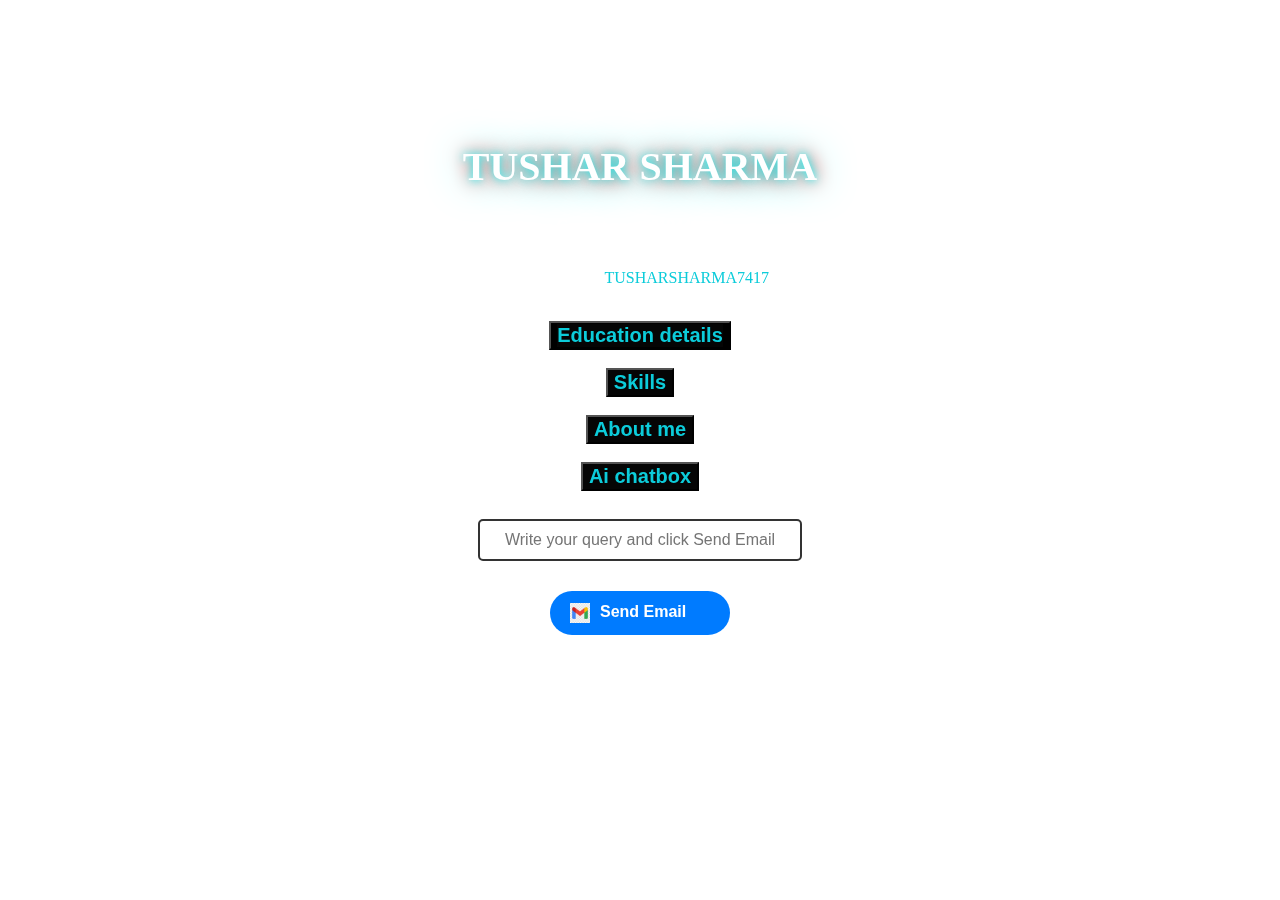
<file: index.html>
<!DOCTYPE html>
<html lang="en">

<head>
    <meta charset="UTF-8">
    <meta http-equiv="X-UA-Compatible" content="IE=edge">
    <meta name="viewport" content="width=device-width, initial-scale=1.0">
    <title>My profile</title>
    <link rel="stylesheet" href="INDEX.CSS">
</head>

<body>
    <video class="video-bg" autoplay loop muted playsinline>
        <source src="https://cdn.pixabay.com/video/2023/10/19/185628-876210577_large.mp4" type="video/mp4">
      </video>
    <header>
        <br><br><br><br><br><br>
        <h1 class="glow-text"><b>TUSHAR SHARMA</b></h1>

        <p>Contact no. : 931944****<br> Address : Begmabad Modinagar, Ghaziabad, Uttar Pradesh, INDIA (201204)</p>
        <p> Instagram Id : <a href="https://www.instagram.com/tusharsharma7417/?
hl=en">TUSHARSHARMA7417</a> <br></p><br>
    </header>
    <main>
        <section>
            <button id="b1"><h2 id="ed"><a href="/education details.html"> Education details</a></h2></button>
        </section>
        <br>
        <section>
            <button id="b2"><h2 id="sk"><a href="/SKILLS .HTML"> Skills</a></h2></button>
        </section>
        <br>
        <section>
            <button id="b3"><h2 id="am"><a href="/About me.html">About me</a></h2></button>
        </section>
        <br>
        <section>
            <button id="b4"><h2 id="ai1"><a href="/aichatbox.html">Ai chatbox</a></h2></button>
        </section>
    </main>
    <br>
    <input type="text" id="query" placeholder="Write your query and click Send Email">
    <button id="sendBtn">
        <img src="/gmail.jpg" alt="Mail Icon"> Send Email
    </button>
    <script src="index.js"></script>
    <footer>
        <p> Thank You </p>
    </footer>
</body>

</html>
</file>
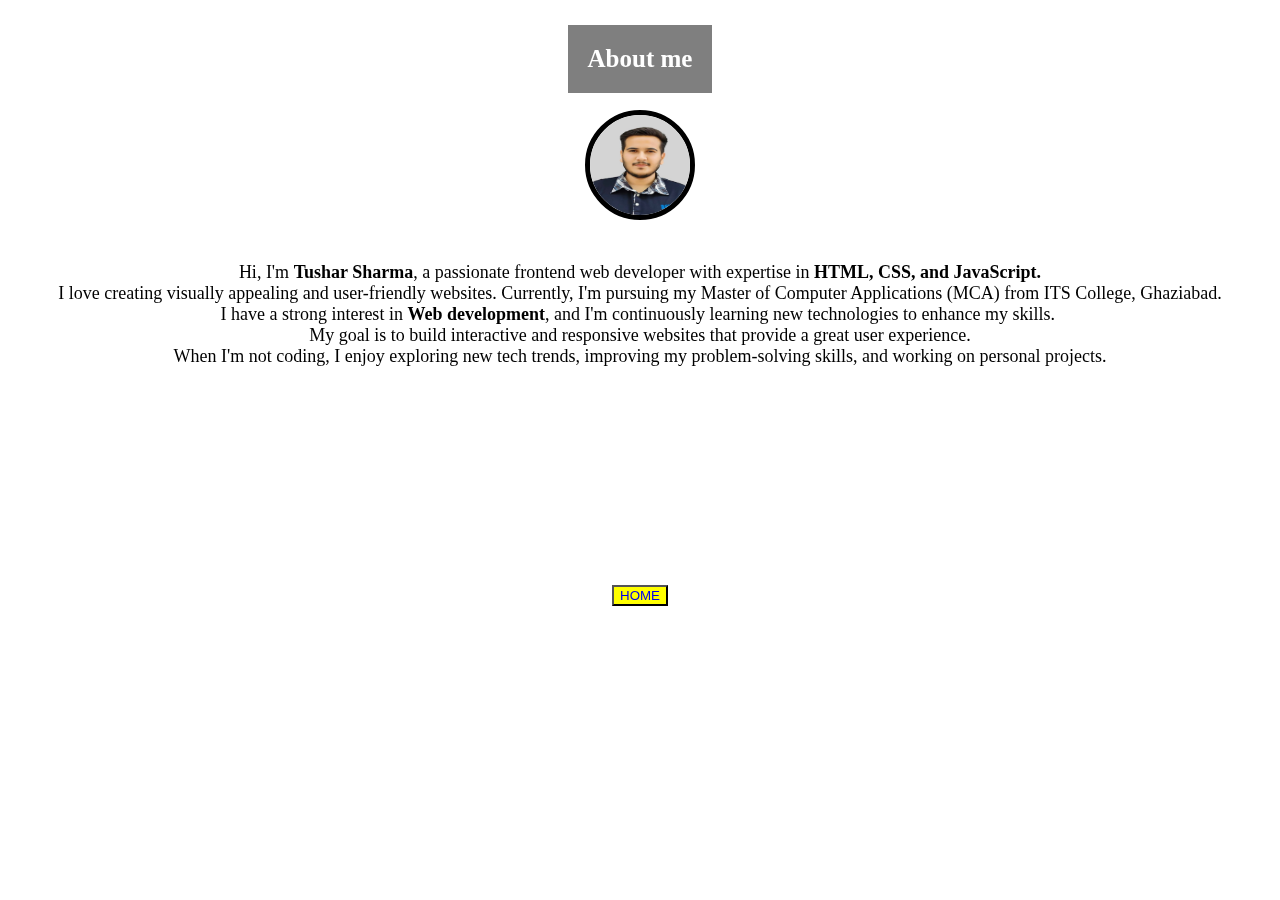
<file: About me.html>
<!DOCTYPE html>
<html lang="en">

<head>
    <meta charset="UTF-8">
    <meta http-equiv="X-UA-Compatible" content="IE=edge">
    <meta name="viewport" content="width=device-width, initial-scale=1.0">
    <title>About me</title>
    <link rel="stylesheet" href="aboutme.css">
</head>

<body>
    <video class="video-bg" autoplay loop muted playsinline>
        <source src="https://cdn.pixabay.com/video/2021/08/26/86461-593059274_large.mp4" type="video/mp4">
      </video>
    <header>
        <h1>About me</h1><br>
        <img src="/TS.jpeg" alt="profile picture"><br>
        <pre>Hi, I'm <b>Tushar Sharma</b>, a passionate frontend web developer with expertise in <b>HTML, CSS, and JavaScript.</b>
I love creating visually appealing and user-friendly websites. Currently, I'm pursuing my Master of Computer Applications (MCA) from ITS College, Ghaziabad.
I have a strong interest in <b>Web development</b>, and I'm continuously learning new technologies to enhance my skills. 
My goal is to build interactive and responsive websites that provide a great user experience.
When I'm not coding, I enjoy exploring new tech trends, improving my problem-solving skills, and working on personal projects.</pre>
        <br><br><br><br><br><br><br><br><br><br><br>
        <button id="bh"><a href="/index.html">HOME</a></button>
</body>

</html>
</file>
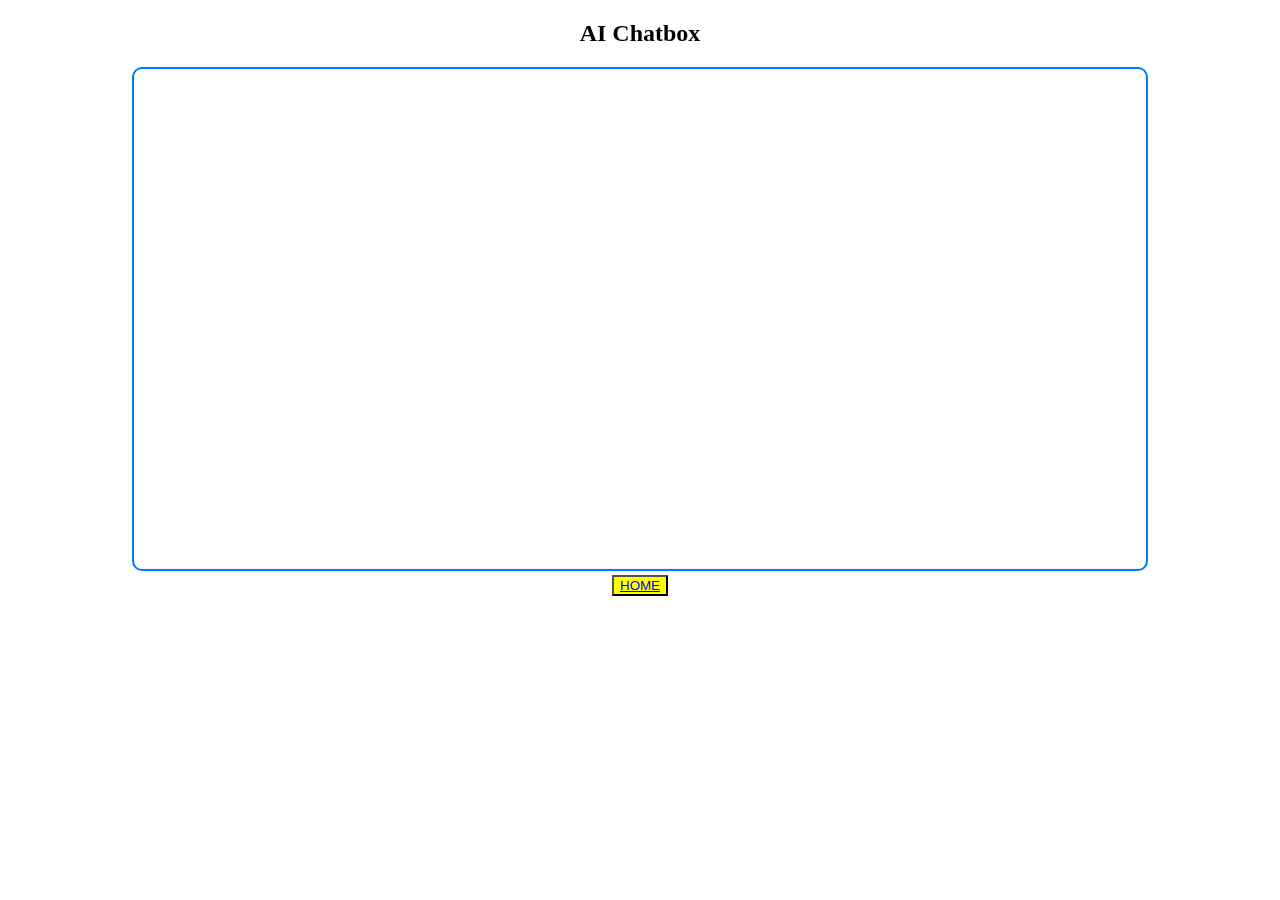
<file: aichatbox.html>
<!DOCTYPE html>
<html lang="en">

<head>
    <meta charset="UTF-8">
    <meta name="viewport" content="width=device-width, initial-scale=1.0">
    <title>chat box</title>
    <link rel="stylesheet" href="aichatbox.css">
</head>

<body>
    <video class="video-bg" autoplay loop muted playsinline>
        <source src="https://cdn.pixabay.com/video/2021/03/25/68978-529861058_large.mp4" type="video/mp4">
      </video>
    <h2>AI Chatbox</h2>
    <iframe src="https://www.chatbase.co/chatbot-iframe/65d2b6e2b0d9d0c42b0db3dfhttps://www.chatbase.co/chatbot-iframe/65d2b6e2b0d9d0c42b0db3df"></iframe>
    <br>
    <button id="bh"><a href="/index.html">HOME</a></button>
</body>

</html>
</file>
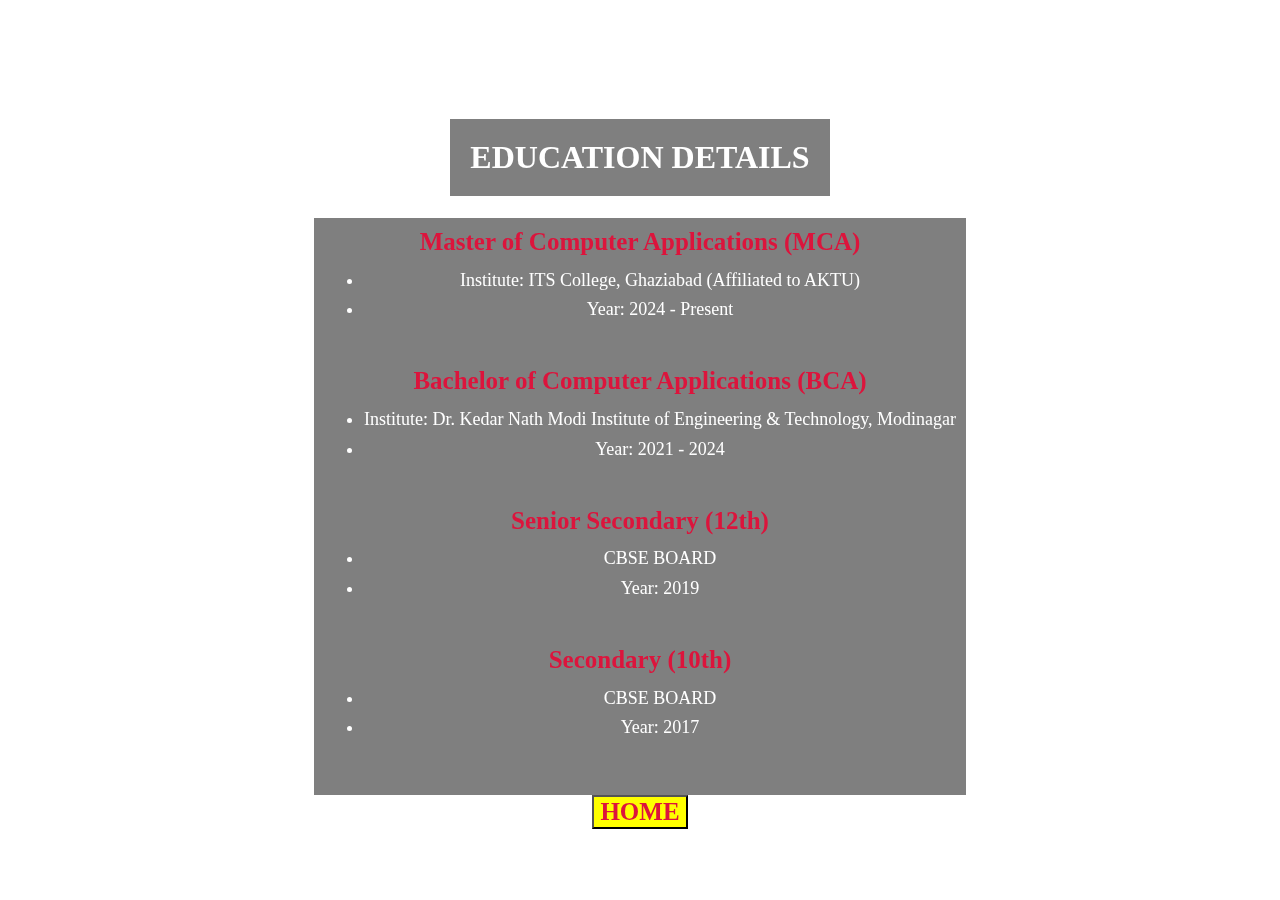
<file: education details.html>
<!DOCTYPE html>
<html lang="en">

<head>
    <meta charset="UTF-8">
    <meta http-equiv="X-UA-Compatible" content="IE=edge">
    <meta name="viewport" content="width=device-width, initial-scale=1.0">
    <title>education details</title>
    <link rel="stylesheet" href="education details.css">
</head>

<body>
    <video class="video-bg" autoplay loop muted playsinline>
        <source src="https://cdn.pixabay.com/video/2021/05/04/73098-545286798_large.mp4" type="video/mp4">
    </video><br><br><br><br><br>
    <h1>EDUCATION DETAILS</h1>
    <br>
    <pre>
<b>Master of Computer Applications (MCA)</b>
<ul>
    <li>Institute: ITS College, Ghaziabad (Affiliated to AKTU)</li>
    <li>Year: 2024 - Present</li>
</ul>

<b>Bachelor of Computer Applications (BCA)</b>
<ul>
    <li>Institute: Dr. Kedar Nath Modi Institute of Engineering & Technology, Modinagar</li>
    <li>Year: 2021 - 2024</li>
</ul>

<b>Senior Secondary (12th)</b>
<ul>
    <li>CBSE BOARD</li>
    <li>Year: 2019</li>
</ul>

<b>Secondary (10th)</b>
<ul>
    <li>CBSE BOARD</li>
    <li>Year: 2017</li>
</ul>
    </pre>
    <br>
    <button id="bh"><a href="/index.html"><b >HOME</b></a></button>
</body>

</html>
</file>
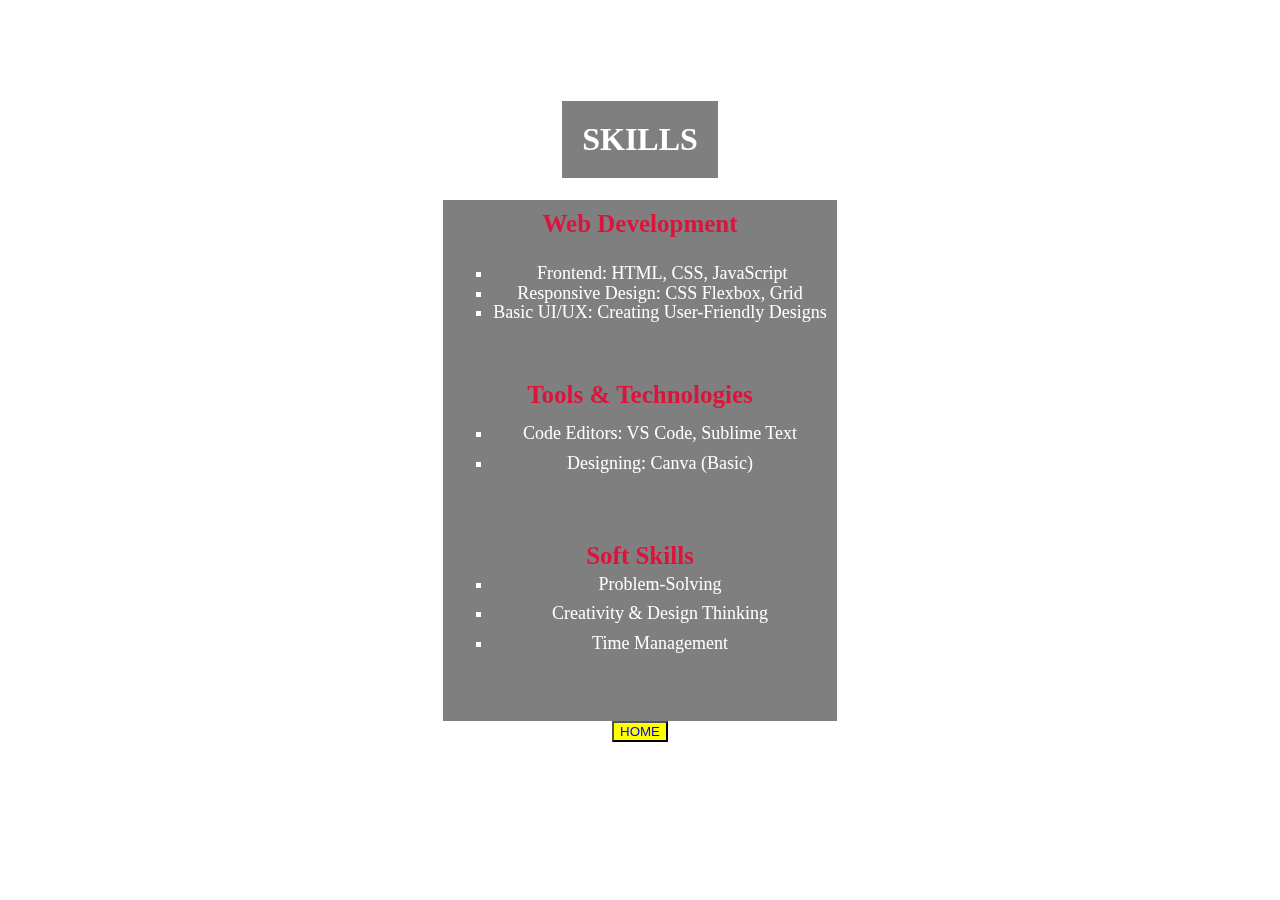
<file: SKILLS .HTML>
<!DOCTYPE html>
<html lang="en">

<head>
    <meta charset="UTF-8">
    <meta http-equiv="X-UA-Compatible" content="IE=edge">
    <meta name="viewport" content="width=device-width, initial-scale=1.0">
    <title>skills</title>
    <link rel="stylesheet" href="skills.css">
</head>

<body>
    <video class="video-bg" autoplay loop muted playsinline>
        <source src="https://cdn.pixabay.com/video/2023/04/15/159052-818026310_large.mp4" type="video/mp4">
      </video>
    <br><br><br><br>
    <h1>SKILLS</h1>
    <br>
    <pre>
<b>Web Development</b>
 <ul type="square">
<li> Frontend: HTML, CSS, JavaScript</li>
<li>Responsive Design: CSS Flexbox, Grid</li>
<li>Basic UI/UX: Creating User-Friendly Designs</li></ul>
<br>
<b>Tools & Technologies</b>
<ul type="square">
    <li>Code Editors: VS Code, Sublime Text</li>
    <li>Designing: Canva (Basic)</li>
</ul>
<br>
<b>Soft Skills</b>
<ul type="square">
<li>Problem-Solving</li>
    <li>Creativity & Design Thinking</li>
        <li>Time Management</li>
    </ul>
    </pre>
    <br>
    <button id="bh"><a href="/index.html">HOME</a></button>
</body>

</html>
</file>
<file: INDEX.CSS>
* {
    text-align: center;
    text-decoration: none;
    color: white;
}

header {
    left: 35%;
    color: rgb(252, 247, 247);
}

p {
    color: rgb(255, 255, 255);
}

a {
    color: rgb(12, 204, 218);
}

.video-bg {
    position: fixed;
    top: 0;
    left: 0;
    width: 100%;
    height: 100%;
    object-fit: cover;
    z-index: -1;
}

#ed {
    background: rgb(5, 5, 5);
    margin: 0%;
}

#sk {
    background: rgb(5, 5, 5);
    margin: 0%;
}

#am {
    background: rgb(5, 5, 5);
    margin: 0%;
}

#ai1 {
    background: rgb(5, 5, 5);
    margin: 0%;
}

#b1 {
    border-color: black;
    background-color: black;
}

#b2 {
    background: rgb(5, 5, 5);
    margin: 0%;
}

#b3 {
    background: rgb(5, 5, 5);
    margin: 0%;
}

#b4 {
    background: rgb(5, 5, 5);
    margin: 0%;
}

#sb {
    background-color: yellow;
    a {
        color: black;
    }
}

input {
    width: 300px;
    padding: 10px;
    font-size: 16px;
    margin: 10px 0;
    border: 2px solid #333;
    border-radius: 5px;
    color: rgb(255, 0, 119);
}

.glow-text {
    font-size: 40px;
    color: white;
    text-shadow: 0 0 10px cyan, 0 0 20px rgb(241, 0, 0), 0 0 40px cyan;
}

#sendBtn {
    padding: 12px 20px;
    font-size: 16px;
    color: white;
    background: #007bff;
    border: none;
    border-radius: 25px;
    cursor: pointer;
    display: flex;
    gap: 10px;
    font-weight: bold;
    width: 180px;
    margin: 20px auto;
}

button img {
    width: 20px;
    height: 20px;
}
</file>
<file: aboutme.css>
* {
    text-decoration: none;
    text-align: center;
}

.video-bg {
    position: fixed;
    top: 0;
    left: 0;
    width: 100%;
    height: 100%;
    object-fit: cover;
    z-index: -1;
}

h1 {
    color: white;
}

pre {
    color: white;
}

#bh {
    background-color: yellow;
}

pre {
    background: rgba(255, 255, 255, 0.5);
    color: rgb(0, 0, 0);
    padding: 20px;
    display: inline-block;
    font-size: 18px;
    font-family: 'Times New Roman', Times, serif;
}

h1 {
    background: rgba(0, 0, 0, 0.5);
    color: white;
    padding: 20px;
    display: inline-block;
    font-size: 25px;
    font-family: Cambria, Cochin, Georgia, Times, 'Times New Roman', serif;
}

img {
    width: 100px;
    height: 100px;
    border: 5px solid black;
    border-radius: 100%;
}
</file>
<file: aichatbox.css>
* {
    text-align: center;
}

.video-bg {
    position: fixed;
    top: 0;
    left: 0;
    width: 100%;
    height: 100%;
    object-fit: cover;
    z-index: -1;
}

iframe {
    width: 80%;
    height: 500px;
    border: 2px solid #007bff;
    border-radius: 10px;
}

#bh {
    background-color: yellow;
}
</file>
<file: education details.css>
* {
    text-decoration: none;
    text-align: center;
}

h1 {
    color: rgb(252, 252, 252);
}

.video-bg {
    position: fixed;
    top: 0;
    left: 0;
    width: 100%;
    height: 100%;
    object-fit: cover;
    z-index: -1;
}

#bh {
    background-color: yellow;
}

pre {
    background: rgba(0, 0, 0, 0.5);
    color: white;
    text-align: center;
    margin: 0%;
    padding: 10px;
    display: inline-block;
    font-size: 18px;
    font-family: 'Times New Roman', Times, serif;
}

h1 {
    background: rgba(0, 0, 0, 0.5);
    color: white;
    padding: 20px;
    display: inline-block;
}

b {
    color: crimson;
    font-size: 25px;
    font-family: Cambria, Cochin, Georgia, Times, 'Times New Roman', serif;
}

ul {
    margin: 0%;
    line-height: 55%;
}
</file>
<file: skills.css>
* {
    text-decoration: none;
    text-align: center;
}

h1 {
    color: rgb(252, 252, 252);
}

.video-bg {
    position: fixed;
    top: 0;
    left: 0;
    width: 100%;
    height: 100%;
    object-fit: cover;
    z-index: -1;
}

#bh {
    background-color: yellow;
}

pre {
    background: rgba(0, 0, 0, 0.5);
    color: white;
    text-align: center;
    margin: 0%;
    padding: 10px;
    display: inline-block;
    font-size: 18px;
    font-family: 'Times New Roman', Times, serif;
}

h1 {
    background: rgba(0, 0, 0, 0.5);
    color: white;
    padding: 20px;
    display: inline-block;
}

b {
    color: crimson;
    font-size: 25px;
    font-family: Cambria, Cochin, Georgia, Times, 'Times New Roman', serif;
}

ul {
    margin: 0%;
    line-height: 55%;
}
</file>
